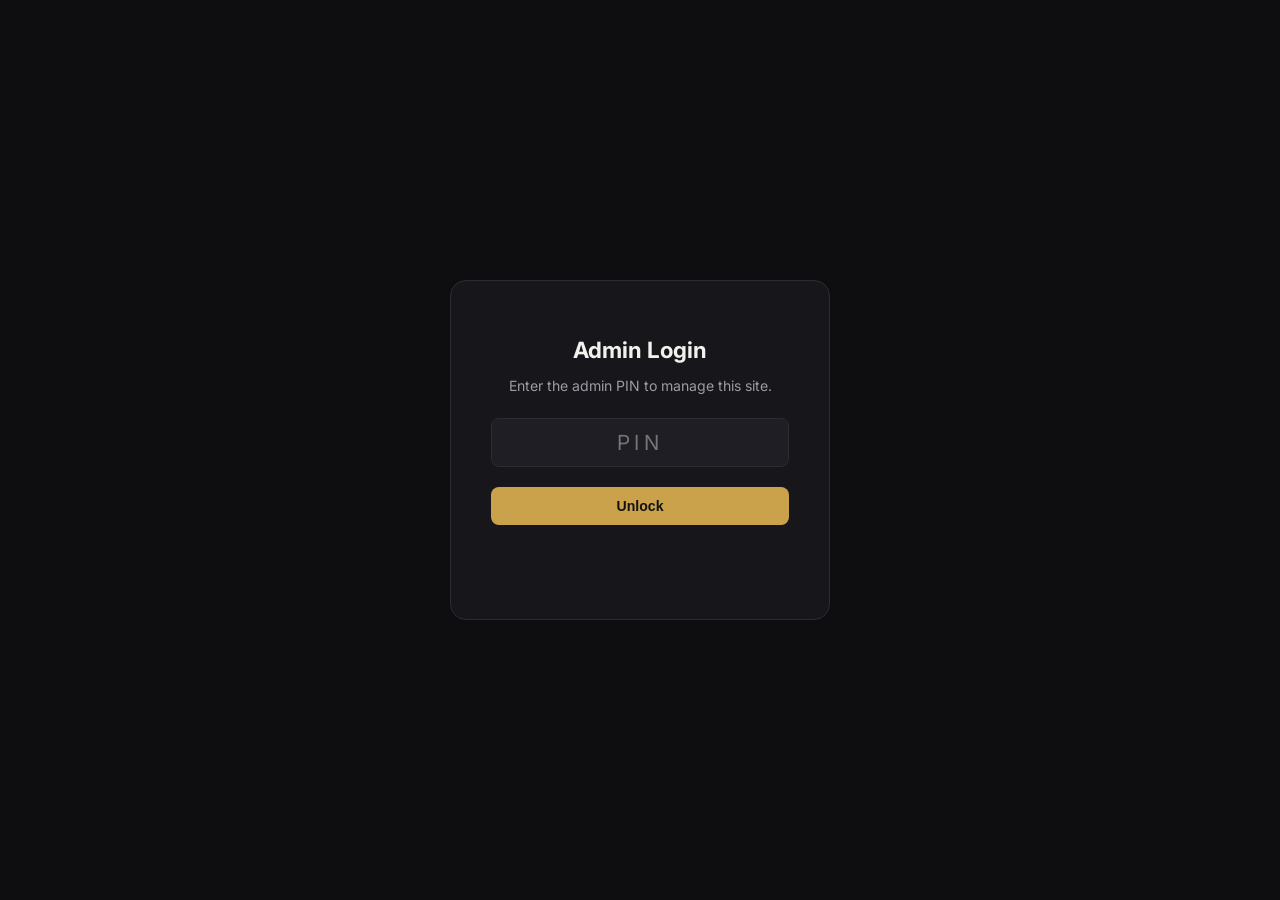
<file: admin/index.html>
<!doctype html>
<html lang="en">
<head>
<meta charset="UTF-8">
<meta name="viewport" content="width=device-width, initial-scale=1">
<title>Admin — Rahul V R Portfolio</title>
<meta name="robots" content="noindex, nofollow">
<link href="https://fonts.googleapis.com/css2?family=Inter:wght@400;500;600;700&display=swap" rel="stylesheet">
<link rel="stylesheet" href="css/admin.css">
</head>
<body>

<div id="loginView" class="login-screen">
  <div class="login-card">
    <h1>Admin Login</h1>
    <p class="muted">Enter the admin PIN to manage this site.</p>
    <form id="pinForm">
      <div class="field-group">
        <input type="password" id="pinInput" inputmode="numeric" autocomplete="off"
               placeholder="PIN" style="text-align:center;font-size:1.3rem;letter-spacing:.2em">
      </div>
      <button type="submit" class="btn btn-primary btn-block">Unlock</button>
    </form>
    <p id="loginError" class="error-text"></p>
  </div>
</div>

<div id="dashboardView" class="dashboard hidden">
  <header class="admin-header">
    <div class="admin-header-inner">
      <span class="admin-title">Rahul V R — Admin</span>
      <div class="admin-header-actions">
        <span id="userLabel" class="muted"></span>
        <button id="previewBtn" class="btn btn-outline btn-sm">Preview</button>
        <button id="publishBtn" class="btn btn-primary btn-sm">Publish Changes</button>
        <button id="logoutBtn" class="btn btn-ghost btn-sm">Log out</button>
      </div>
    </div>
    <div id="publishStatus" class="publish-status"></div>
  </header>

  <div class="admin-body">
    <nav class="admin-sidebar" id="sectionNav"></nav>
    <main class="admin-content" id="sectionContent">
      <div class="empty-note">Loading content…</div>
    </main>
  </div>
</div>

<div id="previewModal" class="preview-modal hidden">
  <div class="preview-modal-bar">
    <span>Draft Preview</span>
    <button id="closePreviewBtn" class="btn btn-ghost btn-sm">Close</button>
  </div>
  <iframe id="previewFrame"></iframe>
</div>

<script src="../config.js"></script>
<script src="js/admin.js"></script>
</body>
</html>
</file>
<file: admin/css/admin.css>
:root{
  --bg:#0e0e11;--surface:#17171b;--surface2:#1e1e24;--line:#2c2c33;
  --text:#f2f1ec;--text-dim:#9c9aa3;--accent:#c9a24b;--danger:#e5484d;--ok:#3ecf8e;
  --radius:10px;
}
*{box-sizing:border-box}
body{margin:0;background:var(--bg);color:var(--text);font-family:"Inter",sans-serif}
.hidden{display:none !important}
.muted{color:var(--text-dim);font-size:.88rem}
.error-text{color:var(--danger);font-size:.85rem;min-height:1.2em}

/* Buttons */
.btn{border-radius:8px;border:1px solid transparent;padding:10px 18px;font-size:.88rem;font-weight:600;cursor:pointer;transition:.15s}
.btn-block{width:100%}
.btn-sm{padding:7px 14px;font-size:.82rem}
.btn-primary{background:var(--accent);color:#141210}
.btn-primary:hover{opacity:.9}
.btn-outline{background:transparent;border-color:var(--line);color:var(--text)}
.btn-outline:hover{border-color:var(--accent)}
.btn-ghost{background:transparent;color:var(--text-dim);border-color:transparent}
.btn-ghost:hover{color:var(--text)}
.btn-danger{background:transparent;color:var(--danger);border-color:var(--danger)}

/* Login */
.login-screen{min-height:100vh;display:flex;align-items:center;justify-content:center;padding:24px}
.login-card{background:var(--surface);border:1px solid var(--line);border-radius:16px;padding:40px;max-width:380px;width:100%;text-align:center}
.login-card h1{font-size:1.4rem;margin-bottom:8px}
.login-card p{margin-bottom:24px}

/* Dashboard */
.admin-header{position:sticky;top:0;z-index:20;background:rgba(14,14,17,.9);backdrop-filter:blur(8px);border-bottom:1px solid var(--line)}
.admin-header-inner{display:flex;align-items:center;justify-content:space-between;padding:14px 20px;flex-wrap:wrap;gap:10px}
.admin-title{font-weight:700}
.admin-header-actions{display:flex;align-items:center;gap:10px;flex-wrap:wrap}
.publish-status{padding:0 20px 10px;font-size:.82rem;color:var(--text-dim)}
.publish-status.error{color:var(--danger)}
.publish-status.success{color:var(--ok)}

.admin-body{display:flex;min-height:calc(100vh - 60px)}
.admin-sidebar{
  width:220px;flex-shrink:0;border-right:1px solid var(--line);padding:18px 10px;
}
.nav-item{
  display:flex;align-items:center;justify-content:space-between;gap:8px;
  padding:10px 12px;border-radius:8px;cursor:pointer;font-size:.9rem;color:var(--text-dim);margin-bottom:2px;
}
.nav-item:hover{background:var(--surface2)}
.nav-item.active{background:var(--surface2);color:var(--text)}
.nav-item .vis-toggle{font-size:.75rem;cursor:pointer;padding:2px 6px;border-radius:5px;border:1px solid var(--line)}
.nav-item .vis-toggle.off{color:var(--danger);border-color:var(--danger)}
.nav-item .order-btns{display:flex;gap:2px}
.nav-item .order-btns button{background:none;border:0;color:var(--text-dim);cursor:pointer;font-size:.8rem}

.admin-content{flex:1;padding:26px;max-width:820px}
.empty-note{color:var(--text-dim)}
.field-group{margin-bottom:20px}
.field-group label{display:block;font-size:.82rem;color:var(--text-dim);margin-bottom:6px;font-weight:600}
.field-group input[type=text],
.field-group input[type=password],
.field-group input[type=number],
.field-group input[type=url],
.field-group input[type=email],
.field-group input[type=tel],
.field-group textarea{
  width:100%;background:var(--surface2);border:1px solid var(--line);border-radius:8px;
  padding:11px 13px;color:var(--text);font-size:.92rem;font-family:inherit;
}
.field-group textarea{min-height:90px;resize:vertical}
.field-row{display:grid;grid-template-columns:1fr 1fr;gap:14px}
@media(max-width:640px){.field-row{grid-template-columns:1fr}}

.section-card{
  background:var(--surface);border:1px solid var(--line);border-radius:var(--radius);
  padding:20px;margin-bottom:18px;
}
.section-card h2{font-size:1.05rem;margin:0 0 4px}
.section-card .card-header{display:flex;justify-content:space-between;align-items:center;margin-bottom:14px}

.media-uploader{
  border:1px dashed var(--line);border-radius:8px;padding:16px;text-align:center;
  cursor:pointer;color:var(--text-dim);font-size:.85rem;
}
.media-uploader:hover{border-color:var(--accent)}
.media-preview{width:100%;max-height:180px;object-fit:cover;border-radius:8px;margin-bottom:10px}
.upload-progress{font-size:.78rem;color:var(--accent);margin-top:6px}

.repeatable-item{border:1px solid var(--line);border-radius:8px;padding:14px;margin-bottom:12px;position:relative}
.repeatable-item .remove-btn{position:absolute;top:10px;right:10px;background:none;border:0;color:var(--danger);cursor:pointer;font-size:1rem}
.add-item-btn{margin-top:6px}

.list-editor{list-style:none;padding:0;margin:0}
.list-editor li{display:flex;gap:8px;margin-bottom:8px}
.list-editor li input{flex:1}
.list-editor li button{background:none;border:0;color:var(--danger);cursor:pointer}

.gallery-editor-grid{display:grid;grid-template-columns:repeat(auto-fill,minmax(90px,1fr));gap:8px;margin-bottom:10px}
.gallery-editor-item{position:relative;aspect-ratio:1/1;border-radius:6px;overflow:hidden;border:1px solid var(--line)}
.gallery-editor-item img{width:100%;height:100%;object-fit:cover}
.gallery-editor-item button{
  position:absolute;top:3px;right:3px;background:rgba(0,0,0,.65);color:#fff;border:0;
  border-radius:50%;width:20px;height:20px;font-size:.7rem;cursor:pointer;line-height:1;
}

.preview-modal{position:fixed;inset:0;background:#000;z-index:50;display:flex;flex-direction:column}
.preview-modal-bar{display:flex;justify-content:space-between;align-items:center;padding:10px 16px;background:var(--surface);border-bottom:1px solid var(--line)}
#previewFrame{flex:1;border:0;width:100%;background:#fff}

@media(max-width:820px){
  .admin-body{flex-direction:column}
  .admin-sidebar{
    width:100%;display:flex;overflow-x:auto;border-right:0;border-bottom:1px solid var(--line);
    gap:6px;padding:10px;
  }
  .nav-item{flex-shrink:0}
  .admin-content{max-width:100%}
}
</file>
